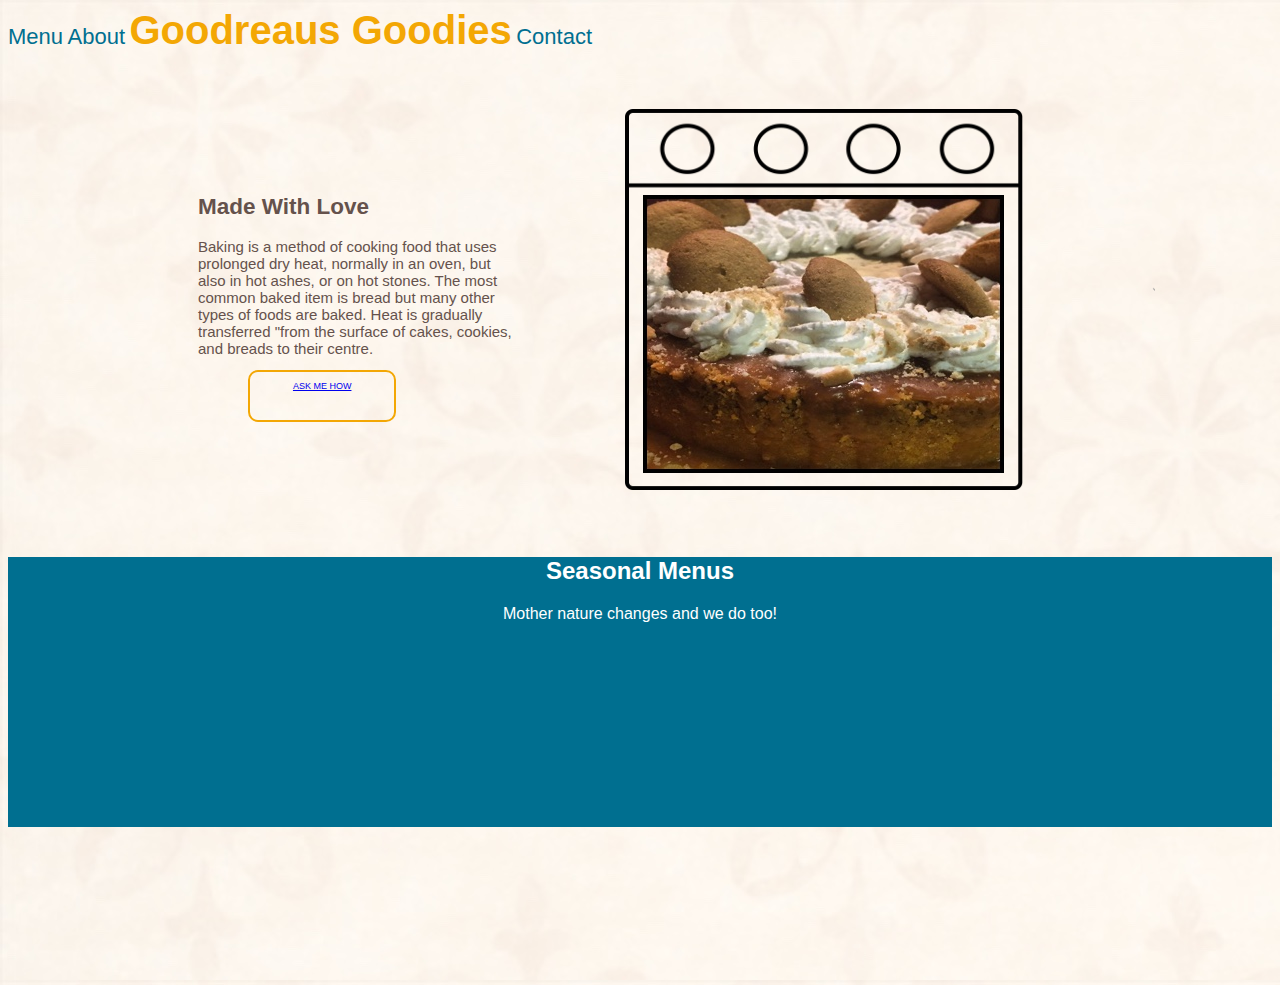
<file: Index.html>
<!DOCTYPE html>
<html>

	<head>
		<title>Goodreaus Goodies</title>
		<link href="style/stylesheet.css" type="text/css" rel="stylesheet">
		<style>
		<link href="https://fonts.googleapis.com/css?family=Ruda" rel="stylesheet">
		</style>
	</head>
	
	<body>
		<div class="header">
			<a href="#menu">Menu</a>
			<a href="#about">About</a>
			<a href="#default" class="logo"><strong>Goodreaus Goodies</strong></a>
			<a href="#contact">Contact</a>
		</div>

		<div id="company_intro_container">
			<h2>Made With Love</h2>
				<p>Baking is a method of cooking food that uses prolonged dry heat, normally in an oven, but also in hot ashes, or on hot stones. The most common baked item is bread but many other types of foods are baked. Heat is gradually transferred "from the surface of cakes, cookies, and breads to their centre.</p>
		</div>

		<div id="ask_me_how_button">
			<a href="#ask">ASK ME HOW</a>
		</div>

		<div>
			<img src="img/CarouselImage1.jpg" class="inner-image" />
			<img src="img/Oven.png" width="530" height="381" />
		</div>

		<div id="seasonal_menus_container">
		 	<h2>Seasonal Menus</h2>
			<a>Mother nature changes and we do too!</a>
		</div>

	</body>
</html>
</file>
<file: style/stylesheet.css>
body {
	font-family: 'Ruda', sans-serif;
	background-image: url('../img/Background1.jpg');
}

.header {

}

.header a {
	color: #006F90;
	text-align: center;
	text-decoration: none;
	font-size: 22px;
}

.header a.logo {
	color: #F3A704;
	font-size: 40px;
	font-weight: bold;
}

#company_intro_container {
	color: #65524C;
	font-size: 15px;
	left: 190px;
	top: 122px;
	position: relative;
}

#company_intro_container p {
	font-size: 15px;
	width: 25%;
	position: relative;
}

#ask_me_how_button {	
	border: 2px solid #F3A704;
	color: #F3A704;
	font-size: 9px;
	padding: 9px;
	height: 30px;
	width: 10%;
	top: 120px;
	left: 240px;
	border-radius: 10px;
	text-align: center;
	position: relative;
}

.inner-image {
	position: relative;
	left: 635px;
	bottom: 210px;
}

img {
	position: relative;
	left: 252px;
	bottom: 193px;

}

#seasonal_menus_container {
	background-color: #006F90;
	box-sizing: content-box;
	color: #FFFFFF;
	width: 100%;
	height: 270px;
	bottom: 150px;
	position: relative;
	text-align: center;
}
</file>
